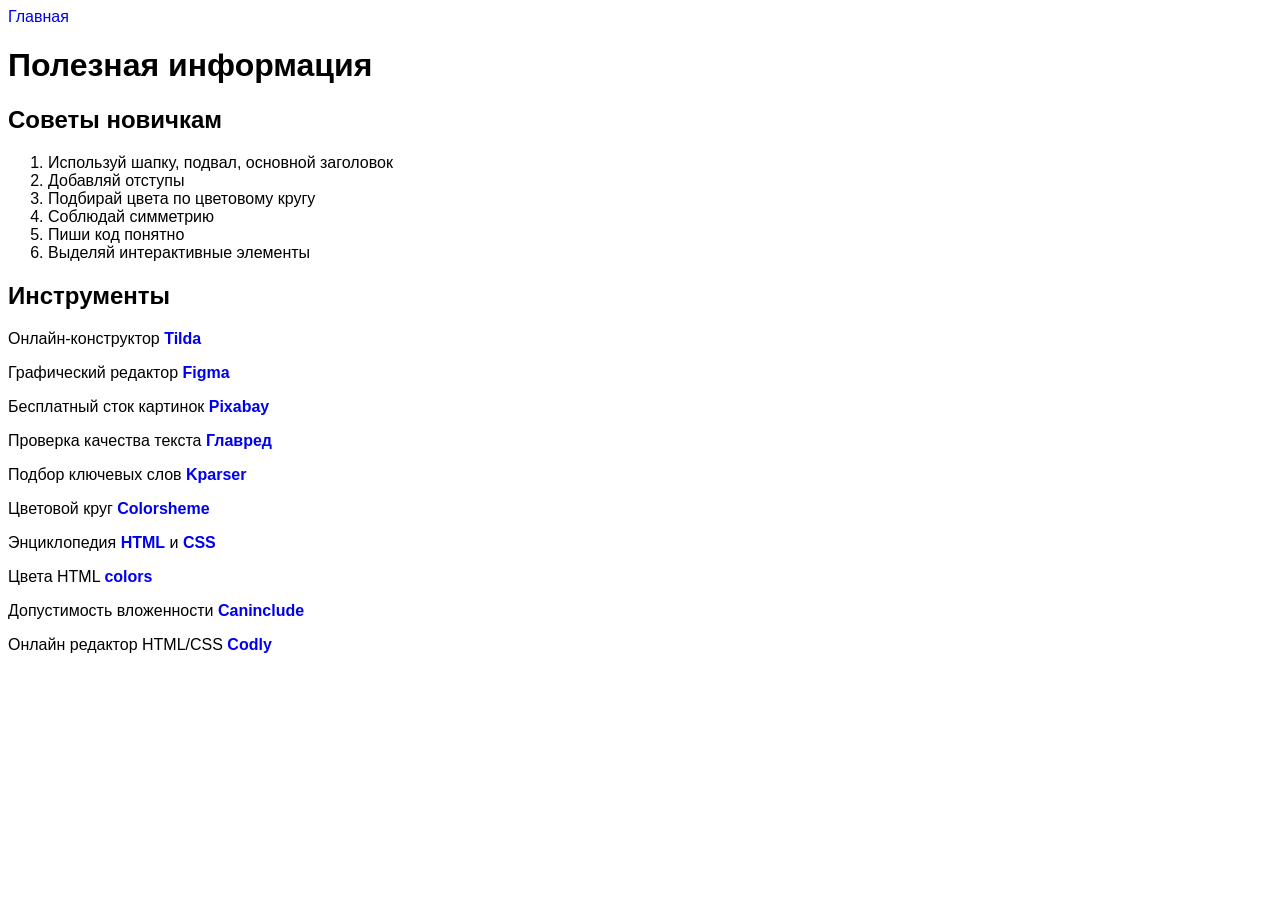
<file: info.html>
<html>
  <head>
    <title>Полезная информация</title>
    <link rel="stylesheet" href="style.css"/>
  </head>
  <body>
    <header>
      <a class="link-header" href="index.html">Главная</a>
    </header>
    <main>
      <h1>Полезная информация</h1>
      <h2>Советы новичкам</h2>
      <ol>
        <li>Используй шапку, подвал, основной заголовок</li>
        <li>Добавляй отступы</li>
        <li>Подбирай цвета по цветовому кругу</li>
        <li>Соблюдай симметрию</li>
        <li>Пиши код понятно</li>
        <li>Выделяй интерактивные элементы</li>
      </ol>
      <h2>Инструменты</h2>
      <p>Онлайн-конструктор <a class="link-text" href="https://tilda.cc/ru/"><b>Tilda</b></a></p>
      <p>Графический редактор <a class="link-text" href="https://www.figma.com/"><b>Figma</b></a></p>
      <p>Бесплатный сток картинок <a class="link-text" href="https://pixabay.com/"><b>Pixabay</b></a></p>
      <p>Проверка качества текста <a class="link-text" href="https://glvrd.ru/"><b>Главред</b></a></p>
      <p>Подбор ключевых слов <a class="link-text" href="https://kparser.com/"><b>Kparser</b></a></p>
      <p>Цветовой круг <a class="link-text" href="https://colorscheme.ru/"><b>Colorsheme</b></a></p>
      <p>Энциклопедия <a class="link-text" href="http://htmlbook.ru/html"><b>HTML</b></a> и <a class="link-text" href="http://htmlbook.ru/css"><b>CSS</b></a></p>
      <p>Цвета HTML <a class="link-text" href="https://colorscheme.ru/html-colors.html"><b>colors</b></a></p>
      <p>Допустимость вложенности <a class="link-text" href="https://caninclude.glitch.me/"><b>Caninclude</b></a></p>
      <p>Онлайн редактор HTML/CSS <a  class="link-text" href="https://codly.ru/"><b>Codly</b></a></p>
    </main>
  </body>
</html>
</file>
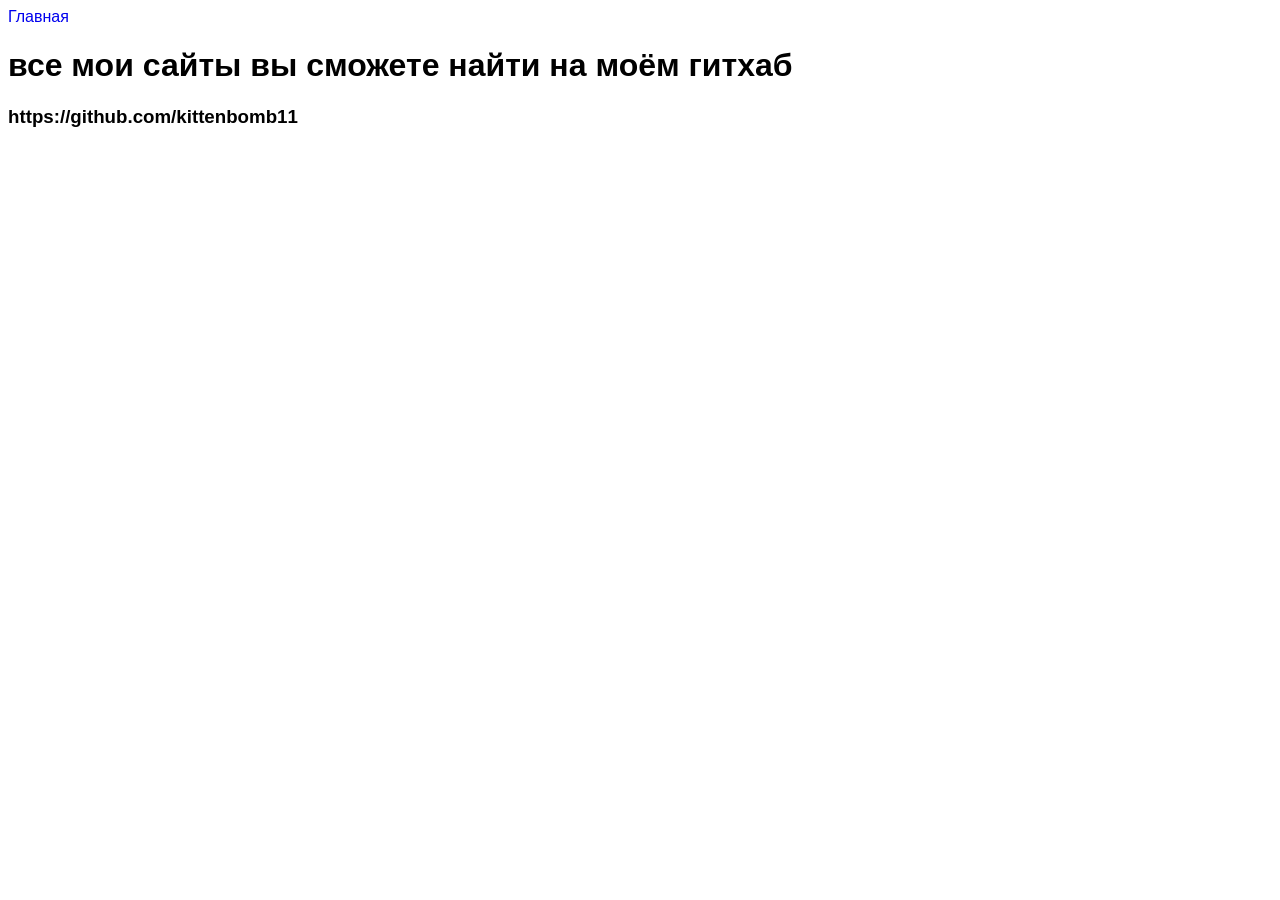
<file: mysites.html>
<html>
  <head>
    <title>My Sites</title>
    <link rel="stylesheet" href="style.css"/>
  </head>
  <body>
    <header>
      <a class="link-header" href="index.html">Главная</a>
    </header>
    <main>
      <h1>все мои сайты вы сможете найти на моём гитхаб</h1>
      <h3>https://github.com/kittenbomb11</h3>
    </main>
  </body>
</html>
</file>
<file: style.css>
body {
    font-family: sans-serif;
}
a{
    text-decoration: none;
}
a:focus{
    border: 3px rgb(0, 0, 0) solid;
    border-radius: 15%;
    background-color: rgb(138, 87, 255);
}
a:hover{
  color: rgb(241, 44, 241);
}
a:visited{
  color: rgb(178, 20, 178);
}
</file>
